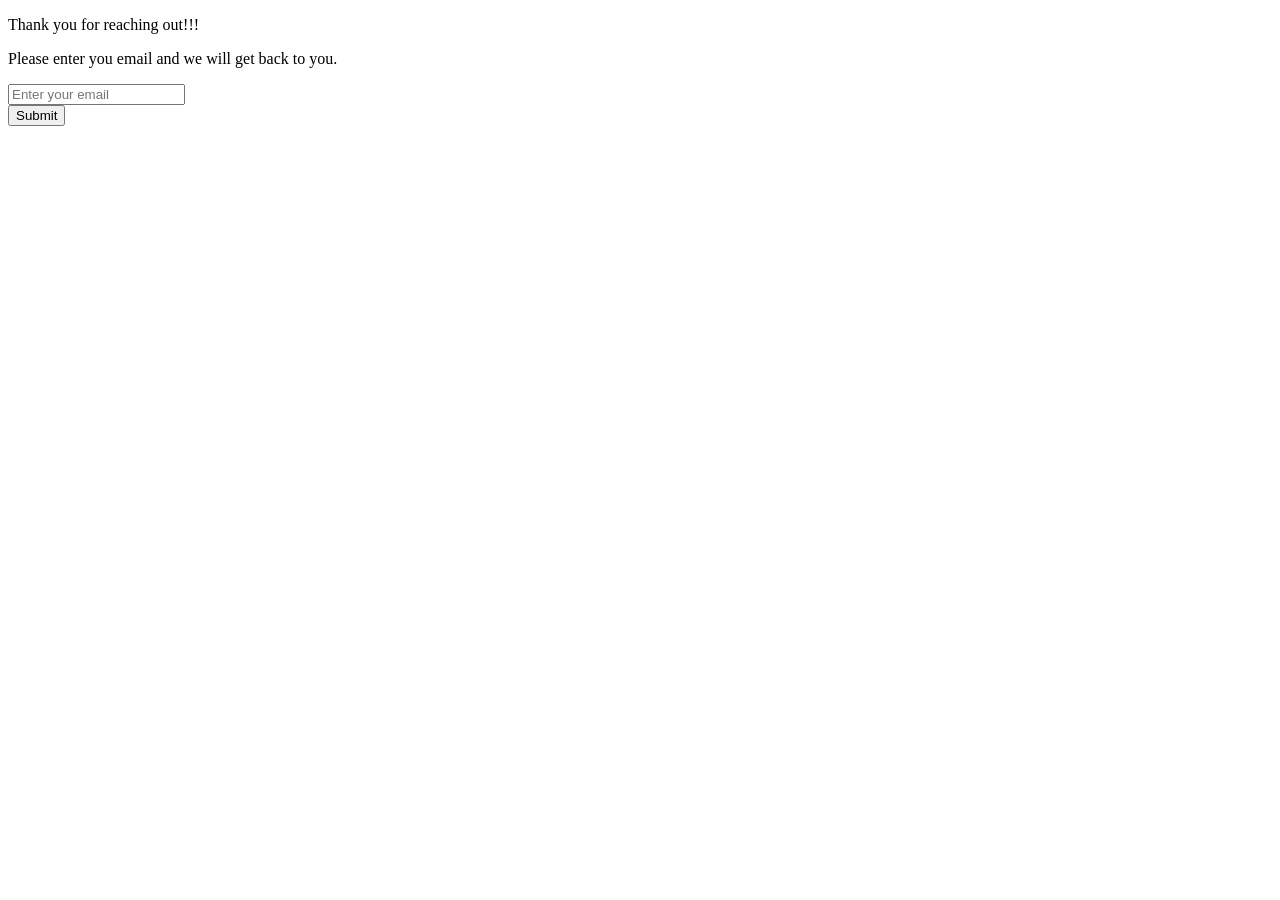
<file: Hotel_Booking_Website_Starter_Code/contact.html>
<!DOCTYPE html>
<html>
    <head>
        <title>Contact</title>
    </head>
    <body>
        <div>
            <!-- Added the Contact Us form -->
            <form action="index.html" autocomplete="off">
                <p>Thank you for reaching out!!!</p>
                <p>Please enter you email and we will get back to you.</p>
                <input type="text" name="email" placeholder="Enter your email" required/>
                <br>
                <input type="submit" value="Submit"/>
            </form>
        </div>
    </body>
</html>
</file>
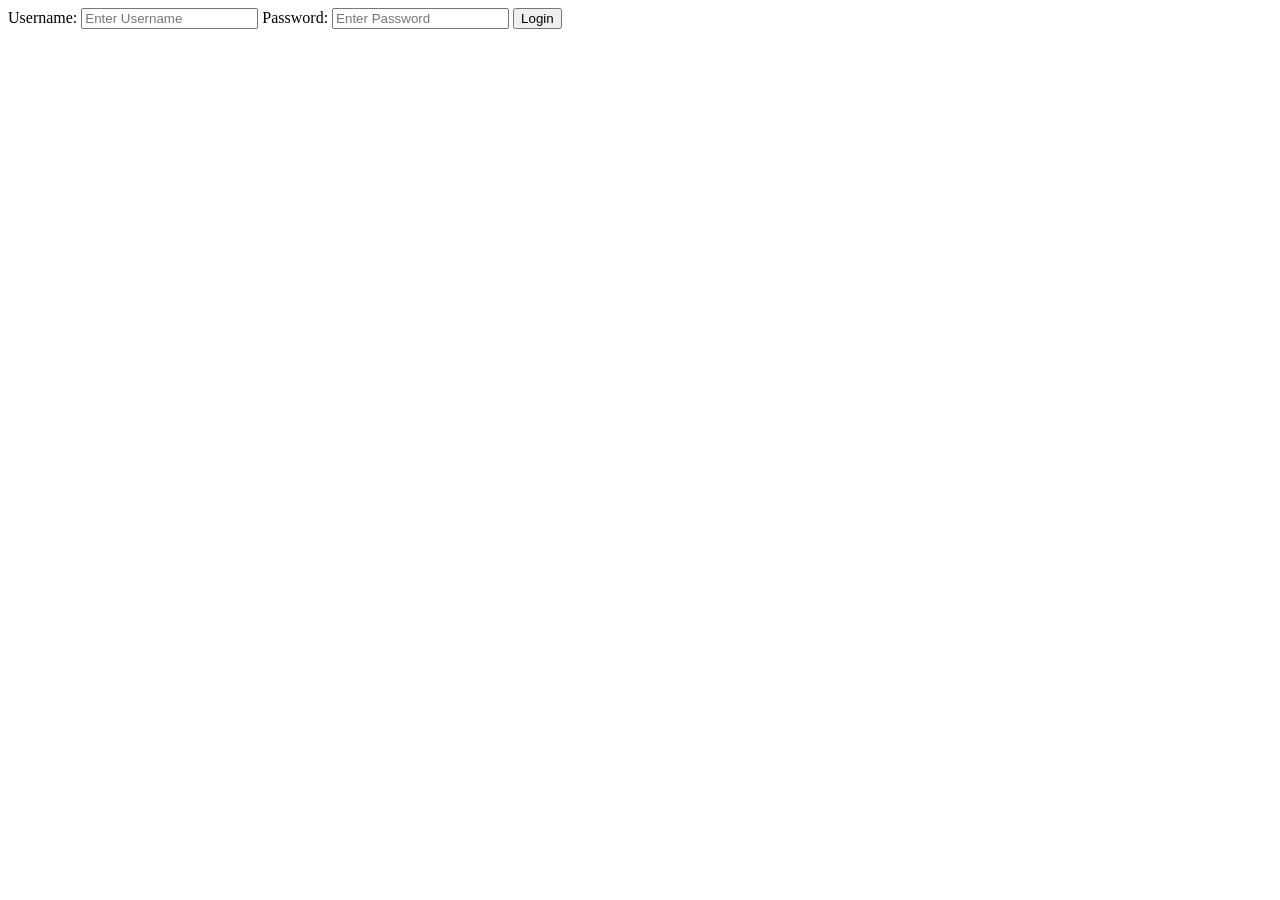
<file: Hotel_Booking_Website_Starter_Code/login.html>
<!DOCTYPE html>
<html>
    <head>
        <title>login</title>
        <link rel="stylesheet" type="text/css" href="C:\Users\sejit\Downloads\Hotel_Booking_Website_Starter_Code\styles\common.css">
    </head>
    <body>
        <div class="container">
                <form action="C:\Users\sejit\Downloads\Hotel_Booking_Website_Starter_Code\index.html"class="list" autocomplete="off">
                    <label>Username: <input type="username" placeholder="Enter Username" required /></label>
                    <label>Password: <input type="password" placeholder="Enter Password" required /></label>
                    <label><button>Login</button></label>
                </form>
                
        </div>
    </body>
</html>
</file>
